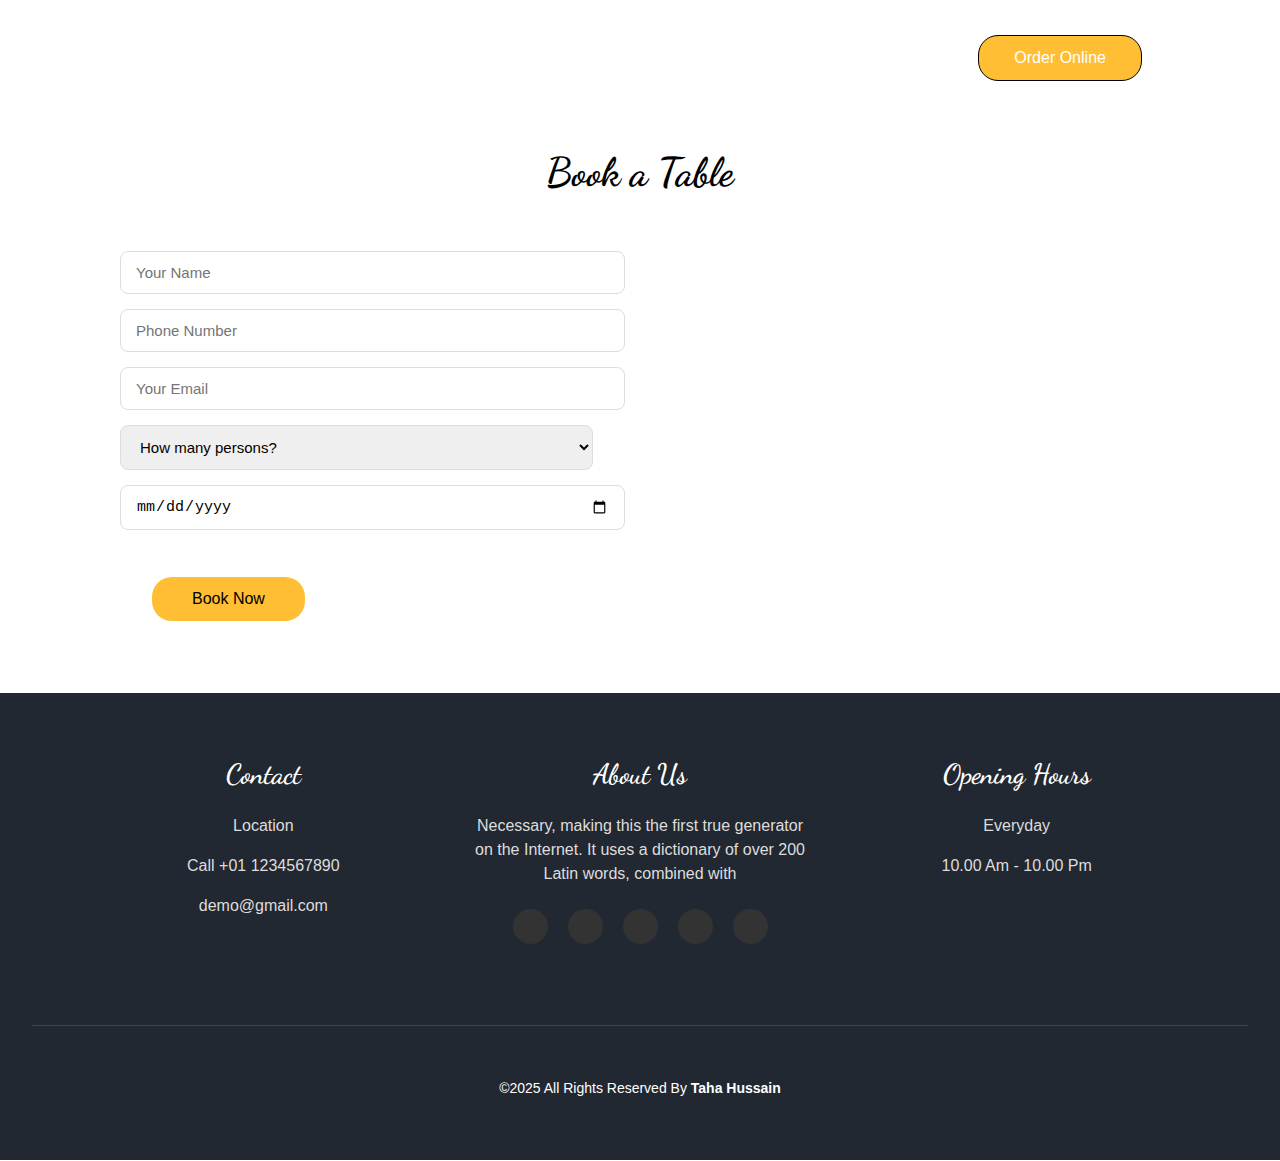
<file: BH Foods/booktable.html>
<!DOCTYPE html>
<html lang="en">
<head>
    <meta charset="UTF-8">
    <meta name="viewport" content="width=device-width, initial-scale=1.0">
    <title>Book A Table</title>
    <link rel="stylesheet" href="style.css">
    <link rel="stylesheet" href="responsive.css">
</head>
<body>
    <!-- Header Starts Here -->
        <header>
            <div class="left">
                <a href="index.html">Feane</a>
            </div>
            <button class="menu-toggle">☰</button>
            <div class="mobile-menu">
                <nav>
                    <ul>
                        <li><a href="index.html">HOME</a></li>
                        <li><a href="about.html">ABOUT</a></li>
                        <li><a href="menu.html">MENU</a></li>
                        <li><a href="booktable.html">BOOK TABLE</a></li>
                    </ul>
                </nav>
                <div class="right">
                    <a href="login.html" class="icon"><svg width="24" height="24" viewBox="0 0 24 24" fill="none"  xmlns="http://www.w3.org/2000/svg"> <path fill-rule="evenodd" clip-rule="evenodd" d="M16 7C16 9.20914 14.2091 11 12 11C9.79086 11 8 9.20914 8 7C8 4.79086 9.79086 3 12 3C14.2091 3 16 4. 79086 16 7ZM14 7C14 8.10457 13.1046 9 12 9C10.8954 9 10 8.10457 10 7C10 5.89543 10.8954 5 12 5C13.1046 5 14 5.89543 14 7Z" fill="currentColor"/> <path d="M16 15C16 14.4477 15.5523 14 15 14H9C8.44772 14 8 14.4477 8 15V21H6V15C6 13.3431 7.34315 12 9 12H15C16.6569 12 18 13.3431 18 15V21H16V15Z" fill="currentColor"/></svg></a>
                    <a href="cart.html" class="icon"><svg width="24" height="24" viewBox="0 0 24 24" fill="none"   xmlns="http://www.w3.org/2000/svg"> <path fill-rule="evenodd" clip-rule="evenodd" d="M5.79166 2H1V4H4.2184L6.9872 16.6776H7V17H20V16.7519L22.1932 7.09095L22.5308 6H6.6552L6.08485 3.38852L5.79166 2ZM19.9869 8H7.092L8.62081 15H18.3978L19.9869 8Z" fill="currentColor"/> <path  d="M10 22C11.1046 22 12 21.1046 12 20C12 18.8954 11.1046 18 10 18C8.89543 18 8 18.8954 8 20C8 21.1046 8.89543 22 10 22Z" fill="currentColor"/>  <path d="M19 20C19 21.1046 18.1046 22 17 22C15.8954 22 15 21.1046 15 20C15 18.8954 15.8954 18 17 18C18.1046 18 19 18.8954 19 20Z"     fill="currentColor"/></svg></a>
                    <a href="search.html" class="icon"><svg width="24" height="24" viewBox="0 0 24 24" fill="none" xmlns="http://www.w3.org/2000/svg"> <path fill-rule="evenodd" clip-rule="evenodd" d="M18.319 14.4326C20.7628 11.2941 20.542 6.75347 17.6569 3.86829C14.5327 0.744098 9.46734 0.744098 6.34315 3.86829C3.21895 6.99249 3.21895 12.0578 6.34315 15.182C9.22833 18.0672 13.769 18.2879 16.9075 15.8442C16.921 15.8595 16.9351 15.8745 16.9497 15.8891L21.1924 20.1317C21.5829 20.5223 22.2161 20.5223 22.6066 20.1317C22.9971 19.7412 22.9971 19.1081 22.6066 18.7175L18.364 14.4749C18.3493 14.4603 18.3343 14.4462 18.319 14.4326ZM16.2426 5.28251C18.5858 7.62565 18.5858 11.4246 16.2426 13.7678C13.8995 16.1109 10.1005 16.1109 7.75736 13.7678C5.41421 11.4246 5.41421 7.62565 7.75736 5.28251C10.1005 2.93936 13.8995 2.93936 16.2426 5.28251Z" fill="currentColor"/> </svg></a>
                    <a href="order.html" class="order">Order Online</a>
                </div>
            </div>
        </header>
    <!-- Header Ends Here -->
    <!-- Book A Table Section Starts Here -->
    <div class="hero-area-4">
        <h2 class="hero-area-4-heading">Book a Table</h2>
        <div class="main-4">
            <div class="left-4">
            <form>
                <input type="text" placeholder="Your Name" required>
                <input type="tel" placeholder="Phone Number" required>
                <input type="email" placeholder="Your Email" required>
                <select required>
                <option value="">How many persons?</option>
                <option value="1">1 Person</option>
                <option value="2">2 Persons</option>
                <option value="3">3 Persons</option>
                <option value="4">4 Persons</option>
                <option value="5">5 Persons</option>
                </select>
                <input type="date" required>
                <button type="submit" class="menu-button">Book Now</button>
            </div>
            <div class="right-4">
                <iframe 
                    src="https://www.google.com/maps/embed?pb=!1m18!1m12!1m3!1d3021.8827253536106!2d-73.98513068459439!3d40.75889677932617!2m3!1f0!2f0!3f0!3m2!1i1024!2i768!4f13.1!3m3!1m2!1s0x89c25855d0a9a12d%3A0x40b63f41e1aa9b03!2sTimes%20Square!5e0!3m2!1sen!2sus!4v1639698899251!5m2!1sen!2sus"
                    allowfullscreen="" loading="lazy">
                </iframe>
            </div>
        </div>
    </div>
    <!-- Book A Table Section Ends Here -->
    <!-- Footer Section Starts Here -->
    <footer>
        <div class="footer-main">
            <div class="footer-above">
                <div class="footer-1">
                    <h3>Contact</h3>
                    <p><i class="fas fa-map-marker-alt"></i> Location</p>
                    <p><i class="fas fa-phone-alt"></i> Call +01 1234567890</p>
                    <p><i class="fas fa-envelope"></i> demo@gmail.com</p>
                </div>
                <div class="footer-2">
                    <h3>About Us</h3>
                    <p>Necessary, making this the first true generator on the Internet. It uses a dictionary of over 200 Latin words, combined with</p>
                    <div class="social-links">
                        <a href="#"><i class="fab fa-facebook-f"></i></a>
                        <a href="#"><i class="fab fa-twitter"></i></a>
                        <a href="#"><i class="fab fa-linkedin-in"></i></a>
                        <a href="#"><i class="fab fa-instagram"></i></a>
                        <a href="#"><i class="fab fa-pinterest"></i></a>
                    </div>  
                </div>
                <div class="footer-3">
                    <h3>Opening Hours</h3>
                    <p>Everyday</p>
                    <p>10.00 Am - 10.00 Pm</p>
                </div>
            </div>
            <div class="footer-bottom">
                <p>
                    &copy;2025 All Rights Reserved By <a href="#"><strong>Taha Hussain</strong></a><br>
                    <!-- &copy;Distributed By <a href="#">ThemeWagon</a> -->
                </p>
            </div>
        </div>
        </footer>
    <!-- Footer Section Ends Here -->
</body>
</html>
</file>
<file: BH Foods/style.css>
@import url('https://fonts.googleapis.com/css2?family=Dancing+Script:wght@400..700&family=Playpen+Sans+Hebrew:wght@100..800&display=swap');

@import url('https://fonts.googleapis.com/css2?family=Open+Sans:ital,wght@0,300..800;1,300..800&display=swap');

*{
    margin: 0;
    padding: 0;
}

/* First Section Starts Here */
.hero-area{
    background-image: url(/images/Banner.png);
    background-position: center center;
    background-size: cover;
    background-repeat: no-repeat;
    height: 100vh;
    padding: 0.5em 0;    
}

/* Header Starts Here */
header{
    display: flex;
    justify-content: space-around;
    align-items: center;
    padding: 1rem 0;
    position: relative;
}

.left{
    font-family: Dancing Script, cursive;
    font-size: 32px;
    font-weight: 700;
    font-style: normal;
    line-height: 48px;
}

.mobile-menu{
    display: flex;
    justify-content: center;
    align-items: center;
}

nav{
    font-family: open-sans, sans-serif;
    font-size: 16px;
    font-weight: 400;
    font-style: normal;
    line-height: 24px;
    display: flex;
}

 ul{
    display: flex;
    list-style: none;
    padding: 20px;
}

li{
    padding: 10px;
}

a{
    color: white;
    text-decoration: none;
}

a:hover, a:active{
    color: rgb(255, 190, 51);
}

.right{
    display: flex;
    align-items: center;
    gap: 10px;
}

.icon{
    padding: 2px 6px;
    color: white;
}

.icon:hover{
    color: rgb(255, 190, 51);
}

a.order{
    margin: 0 5px;
    font-family: open-sans, sans-serif;
    font-size: 16px;
    font-weight: 400;
    font-style: normal;
    line-height: 24px;
    padding: 10px 35px;
    background: rgb(255, 190, 51);
    border: 1px solid black;
    border-radius: 20px;
}

a.order:hover{
    color: white;
    background: RGB(203, 151, 41);
}

/* Navbar link underline animation for both desktop & mobile */

/* Desktop nav links */
.nav-links ul li a {
  position: relative;
  text-decoration: none;
  color: white; /* default color */
  transition: color 0.3s ease;
}

.nav-links ul li a::after {
  content: "";
  position: absolute;
  left: 0;
  bottom: -4px;
  width: 0;
  height: 2px;
  background-color: rgb(255, 190, 51);; /* underline color */
  transition: width 0.3s ease;
}

.nav-links ul li a:hover {
  color: rgb(255, 190, 51);; /* hover text color */
}

.nav-links ul li a:hover::after {
  width: 100%;
}

/* Mobile nav links */
.mobile-menu ul li a {
  position: relative;
  text-decoration: none;
  color: white; /* default color */
  transition: color 0.3s ease;
}

.mobile-menu ul li a::after {
  content: "";
  position: absolute;
  left: 0;
  bottom: -4px;
  width: 0;
  height: 2px;
  background-color: rgb(255, 190, 51);; /* underline color */
  transition: width 0.3s ease;
}

.mobile-menu ul li a:hover {
  color: rgb(255, 190, 51);; /* hover text color */
}

.mobile-menu ul li a:hover::after {
  width: 100%;
}


/* Toggle button hidden by default */
.menu-toggle {
    display: none;
    font-size: 28px;
    background: none;
    border: none;
    color: white;
    cursor: pointer;
}

/* Header Ends Here */

/* Hero Section Starts Here */
.main{
    display: flex;
    flex-direction: column;
    flex-wrap: nowrap;
    justify-content: center;
    padding: 3rem 0 0 4rem;
    
}

.main-heading{
    color: white;
    font-family: Dancing Script, cursive;
    font-size: 56px;
    font-weight: 700;
    font-style: normal;
    line-height: 67px;
    padding: 1.5rem;
}

.main-para{
    color: white;
    font-family: open-sans, sans-serif;
    font-size: 14px;
    font-weight: 400;
    font-style: normal;
    line-height: 21px;
    padding: 0 2rem 2rem;
    width: 515px;
}   

.main-button{
    font-family: open-sans, sans-serif;
    font-size: 16px;
    font-weight: 400;
    font-style: normal;
    line-height: 24px;
    padding: 10px 35px;
    background: rgb(255, 190, 51);
    border: 1px solid black;
    border-radius: 20px;
    width: fit-content;
    margin-left: 2rem;
}

.main-button:hover{
    color: white;
    background: RGB(203, 151, 41);
}
/* Hero Section Ends Here */
/* First Section Ends Here */

/* Second Section Starts Here */
.main-2{
    display: flex;
    justify-content: space-around;
    align-items: center;
    height: 45vh;
    background: rgb(255, 255, 255);
    margin: 4rem 0;
    padding: 0 5rem;
}

.left-2{
    font-family: dancing script, cursive;
    font-style: normal;
    font-weight: 500;
    font-size: 24px;
    line-height: 29px;
    display: flex;
    flex-direction: row;
    justify-content: center;
    align-items: center;
    margin: 3em;
    padding: 0;
    background: rgb(34, 40, 49);
    width: 55%;
    height: 35vh;
    border-radius: 5px;
}

.left-2:hover img {
    margin: 20px;
    transform: scale(1.1); /* Scales the image to 110% of its original size */
    transition: transform 0.5s ease; /* Adds a smooth transition effect */
}

.main-2 img{
    margin: 25px;
    border: 4px solid rgb(255, 190, 51);
    border-radius: 50%;
}

.left-22{
    display: flex;
    flex-direction: column;
    justify-content: center;
    align-items: center;
    color: white;
    padding: 10px;
}

.left-22 a{
    display: flex;
    margin: 10px;
    padding: 10px 20px;
    align-items: center;
}
.right-2{
    font-family: dancing script, cursive;
    font-style: normal;
    font-weight: 500;
    font-size: 24px;
    line-height: 29px;
    display: flex;
    flex-direction: row;
    justify-content: center;
    align-items: center;
    margin: 2em;
    background: rgb(34, 40, 49);
    width: 55%;
    height: 35vh;
    border-radius: 5px;
}

.right-2:hover img {
    margin: 20px;
    transform: scale(1.1); /* Scales the image to 110% of its original size */
    transition: transform 0.5s ease; /* Adds a smooth transition effect */
}

/* Menu Starts Here */
.menu {
  text-align: center;
  padding: 20px 20px 50px 20px;
  max-width: 100%;
  margin: 0 auto;
}

.menu-heading{
    font-family: dancing script, cursive;
    font-style: normal;
    font-weight: 700;
    font-size: 2rem;
    margin-bottom: 15px;
    line-height: 48px;
    color: rgb(12, 12, 12);
    text-align: center;
}

.categories{
    font-family: open-sans, sans-serif;
    font-style: normal;
    font-weight: 400;
    font-size: 16px;
    line-height: 24px;
    display: flex;
    flex-wrap: wrap;
    justify-content: center;
    gap: 10px;
    list-style: none;
    padding: 0;
    margin: 0 auto;
}

.categories li{
  padding: 8px 16px;
  border-radius: 20px;
  cursor: pointer;
  transition: all 0.3s ease;
  white-space: nowrap; /* prevent breaking words */
}

.active{
    background-color: RGB(34, 40, 49);
    color: white;
    border-radius: 20px;
}

.filter-content{
    display: flex;
    flex-wrap: wrap;
    padding: 1rem 2rem;
}

.h-1{
    display: flex;
    flex-wrap: wrap;
    justify-content: center;
    align-items: center;
    width: 100%;
    padding: 2rem;
}

.image{
    /* box-sizing: border-box; */
    display: flex;
    justify-content: center;
    align-items: center;
    width: 100%;
    height: 215px;
    border-radius: 10px 10px 0 40px;
    background: RGB(241, 242, 243);
}

.card:hover img{
    transform: scale(1.1); /* Scales the image to 110% of its original size */
    transition: transform 0.5s ease; /* Adds a smooth transition effect */
}

.card{
    display: flex;
    justify-content: center;
    flex-direction: column;
    background-color: RGB(34, 40, 49);
    margin: 1rem;
    border-radius: 10px;
    width: 100%;
    height: auto;
}

.card:hover {
  transform: translateY(-10px);
}

/* smooth show/hide for filter */
.filter-content .card {
  transition: opacity 0.35s ease, transform 0.35s ease;
  will-change: opacity, transform;
}
.filter-content .card.is-hidden {
    display: none !important; 
}

.filter-content .card.is-fading-out {
    opacity: 0; transform: scale(0.96); filter: blur(0.5px); 
}

.card-heading{
    font-family: open-sans, sans-serif;
    font-style: normal;
    font-weight: 600;
    font-size: 20px;
    line-height: 24px;
    color: white;
    padding: 2rem 0 1rem 2rem;
}

.card-para{
    font-family: open-sans, sans-serif;
    font-style: normal;
    font-weight: 400;
    font-size: 15px;
    line-height: 23px;
    color: white;
    padding: 0 3rem 1.5rem 2rem;
}

.price-cart {
    display: flex;
    justify-content: space-between;
    align-items: center;
}

.price {
    font-family: open-sans, sans-serif;
    font-style: normal;
    font-weight: 500;
    font-size: 16px;
    line-height: 19px;
    color: rgb(255, 255, 255);
    padding: 0 2rem;
}

a.cart{
    color: white;
    background: orange;
    border: none;
    border-radius: 50%;
    padding: 10px;
    margin: 10px 20px;
    cursor: pointer;
    display: flex;
    justify-content: center;
    align-items: center;
}

.menu-button{
    font-family: open-sans, sans-serif;
    font-size: 16px;
    font-weight: 400;
    font-style: normal;
    line-height: 24px;
    padding: 10px 40px;
    background: rgb(255, 190, 51);
    border-radius: 20px;
    width: fit-content;
    margin-left: 2rem;
    transition: all 0.3s ease;
}

.menu-button:hover{
    color: white;
    background: RGB(203, 151, 41);
    transform: translateY(-2px);
}
/* Menu Ends Here */
/* Second Section Ends Here */

/* Third Section Starts Here */
.hero-area-3{
    background-color: rgb(34, 40, 49);
    display: flex;
    justify-content: center;
    align-items: center;
    height: 100vh;
    padding: 5em; 

}

.left-3{
    display: flex;
    justify-content: center;
    align-items: center;
    padding: 1rem;
}

.left-3 img {
  width: 100%;
  height: auto;
  max-width: 500px;
  border-radius: 12px;      /* smooth rounded corners */
  transition: transform 0.3s ease;
}

.left-3 img:hover {
  transform: scale(1.05); /* Slightly enlarge the image on hover */
}

.right-3{
    display: flex;
    flex-direction: column;
    justify-content: left;
    align-items: center;
    text-align: left;
    color: white;
    padding: 10px 20px;
    text-align: center;
    width: 50%;
    padding: 2rem;
}

.right-3 h2{
    font-family: dancing script, cursive;
    font-style: normal;
    font-weight: 700;
    font-size: 40px;
    line-height: 48px;
    margin-bottom: 15px;
}

.right-3 p{
    font-family: open-sans, sans-serif;
    font-style: normal;
    font-weight: 400;
    font-size: 16px;
    line-height: 24px;
    margin-bottom: 25px;
}   
/* Third Section Ends Here */
/* Fourth Section Starts Here  */
.hero-area-4{
    display: flex;
    flex-direction: column;
    justify-content: center;
    align-items: center;
    padding-top: 2em;
}

.hero-area-4-heading{
    display: flex;
    justify-content: center;
    font-family: dancing script, cursive;
    font-style: normal;
    font-weight: 700;
    font-size: 40px;
    line-height: 48px;
    margin-bottom: 15px;
}

.main-4{
    display: flex;
    flex-direction: row;
    gap: 30px;
    max-width: 1100px;
    width: 100%;
    background: #fff;
    border-radius: 15px;
    overflow: hidden;
}

.left-4{
    flex: 1;
    padding: 40px 30px;
}

.left-4 form{
    display: flex;
    flex-direction: column;
    gap: 15px;
}

.left-4 input,
.left-4 select {
    width: 100%;
    padding: 12px 15px;
    border: 1px solid #ddd;
    border-radius: 8px;
    font-size: 15px;
    transition: border-color 0.3s ease;
}

.left-4 input:focus,
.left-4 select:focus {
    border-color: #ff9800;
    outline: none;
}

button.menu-button{
    margin: 2em;
    border: 0;
}

.right-4{
    flex: 1;
    padding: 2rem;
}

.right-4 iframe {
    width: 100%;
    height: 70%;
    border: none;
    border-radius: 10px;
}

/* Footer Starts Here */
footer{
    background-color: rgb(34, 40, 49);
    padding: 2rem;
}

.footer-above{
    display: flex;
    justify-content: space-between;
    align-items: flex-start;
    flex-wrap: wrap;
    max-width: 1100px;
    margin: 0 auto 30px;
    gap: 30px;
    padding: 2rem;
}

.footer-main h3{
    font-family: dancing script, cursive;
    font-style: normal;
    font-weight: 600;
    font-size: 28px;
    line-height: 34px;
    color: white;
    margin-bottom: 15px;
}

.footer-1, .footer-2, .footer-3{
    display: flex;
    justify-content: center;
    align-items: center;
    flex-direction: column;
    flex: 1;
    min-width: 250px;
}

.footer-1 p,
.footer-1 span,
.footer-2 p,
.footer-3 p,
.footer-bottom{
    font-family: open-sans, sans-serif;
    font-style: normal;
    font-weight: 400;
    font-size: 16px;
    line-height: 24px;
    color: #ddd;
    margin: 8px 0;
    text-align: center;
}

.social-links {
    margin: 15px 0;
    text-align: center;
}

.social-links a {
    display: inline-block;
    margin: 0 8px;
    color: #fff;
    font-size: 18px;
    background: #333;
    width: 35px;
    height: 35px;
    line-height: 35px;
    border-radius: 50%;
    transition: 0.3s;
}

.social-links a:hover {
    background: #ff9800;
    color: #fff;
}

.footer-bottom {
    border-top: 1px solid #444;
    padding-top: 15px;
    font-size: 14px;
    color: #bbb;
    background: #222831;
    color: #fff;
    padding: 50px 20px 20px;
    text-align: center;
}

.footer-bottom a {
    text-decoration: none;
}

.footer-bottom a:hover {
    text-decoration: underline;
}
</file>
<file: BH Foods/responsive.css>
/* -------------------
    Responsive First Section
------------------- */
@media (max-width: 768px){
  .hero-area{
    background-position: center center;
    background-size: cover;
  }

  .menu-toggle {
    display: flex;
    justify-content: space-around;
  }

  /* Ensure toggle button is always clickable */
  .menu-toggle {
    top: 1rem;
    right: 1.5rem;
    z-index: 1100;       /* higher than .mobile-menu (1050) */
  }

  .right {
    display: none;
  }

  /* Fullscreen overlay menu */
  .mobile-menu {
    position: fixed;
    top: 0;
    left: -100%;
    width: 100%;
    height: 100%;
    background: rgba(0, 0, 0, 0.95);
    display: flex;
    flex-direction: column;
    align-items: center;
    justify-content: center;
    gap: 20px;
    transition: left 0.4s ease;
    z-index: 1050;
  }

  .mobile-menu.active {
    left: 0;
  }

  .mobile-menu nav ul {
    flex-direction: column;
    gap: 20px;
    font-size: 20px;
  }

  .mobile-menu nav ul li {
    padding: 0;
  }
  
  .mobile-menu .right {
    flex-direction: column;
    gap: 15px;
  }

  .main {
    padding: 2rem 1rem;
    text-align: center;
    align-items: center;
  }

  .main-heading {
    font-size: 36px;
    line-height: 44px;
    padding: 1rem 0;
  }

  .main-para {
    font-size: 13px;
    line-height: 20px;
    width: 90%;
    padding: 2rem;
  }

  .main-button {
    margin-left: 0;
  }
}

/* -------------------
    Responsive Second Section
------------------- */
@media (max-width: 1024px) {
  .main-2 {
    flex-direction: column;
    padding: 2rem 2rem;
    height: auto;
    gap: 2rem;
  }

  .left-2,
  .right-2 {
    width: 90%;
    height: auto;
    margin: 0 auto;
    flex-direction: column;
    padding: 1rem;
  }

  .left-2 img,
  .right-2 img {
    width: 120px;
    height: 120px;
    margin: 15px;
  }

  .left-22,
  .right-2 .left-22 {
    padding: 10px 0;
  }
}

@media (max-width: 600px) {
  .main-2 {
    gap: 2rem;
    padding: 1rem;
  }

  .left-2 img,
  .right-2 img {
    width: 100px;
    height: 100px;
  }

  .left-22 h3,
  .right-2 .left-22 h3 {
    font-size: 18px;
  }

  .left-22 p,
  .right-2 .left-22 p {
    font-size: 14px;
  }

  .main-button-2 {
    padding: 8px 15px;
    font-size: 14px;
  }
}

/* 📱 Mobile First Adjustments */

@media (max-width: 600px) {
  .menu-heading {
    font-size: 1.5rem;
  }

  /* Make categories scrollable if too many */
  .categories {
    flex-wrap: nowrap;
    overflow-x: auto;
    justify-content: flex-start;
    padding-bottom: 8px;
    -webkit-overflow-scrolling: touch; /* smooth scroll */
  }

  .categories li {
    flex: 0 0 auto; /* don’t shrink */
  }

  .card{
    width: 100%; /* single column */
    height: auto; /* let height adjust */
    margin: 0 auto; /* center cards */
  }
}

/* 📲 Tablets (>=600px) → 2 cards per row */
@media (min-width: 600px) {
  .card {
    width: 50%; /* 2 per row with gap */
    height: auto;
  }
}

/* 💻 Laptops / Small Desktops (>=900px) → 3 cards per row */
@media (min-width: 900px) {
  .card {
    width: 30%; /* 3 per row */
    height: 69vh; /* restore original height */
  }
}

/* 🖥️ Large Screens (>=1200px) → nicely centered */
@media (min-width: 1200px) {
  .filter-content {
    justify-content: center;
  }
  .card {
    max-width: 350px; /* optional: limit max card size */
  }
}

/* -------------------
    Responsive Third Section  
------------------- */

@media (max-width: 768px) {
  .hero-area-3 {
    flex-direction: column;
    height: auto;
    padding: 3rem 1.5rem;
    text-align: center;
  }

  .left-3 img {
    width: 75%;
    max-width: 350px;
    margin-bottom: 1.5rem;
  }

  .right-3 {
    width: 100%;
    padding: 1rem;
    text-align: center; /* center text for better balance */
  }

  .right-3 h2 {
    font-size: 30px;
    line-height: 38px;
  }

  .right-3 p {
    font-size: 15px;
    line-height: 22px;
  }
}

/* 📱 Mobile (max-width: 480px) */
@media (max-width: 480px) {
  .left-3 img {
    width: 65%;
    max-width: 250px;
    margin-bottom: 1.2rem;
  }

  .right-3 h2 {
    font-size: 24px;
    line-height: 32px;
  }

  .right-3 p {
    font-size: 14px;
    line-height: 20px;
  }

  .menu-button {
    padding: 10px 18px;
    font-size: 14px;
  }
}
/* -------------------
    Responsive Forth Section
------------------- */
@media (max-width: 768px) {
  .main-4 {
    flex-direction: column;
  }
  .left-4{
    width: 80%;
  }
  .right-4 {
    min-height: 300px;
  }
}

/* -------------------
    Responsive Footer
------------------- */
@media (max-width: 768px) {
  .footer-top {
    flex-direction: column;
    text-align: center;
  }
}
</file>
